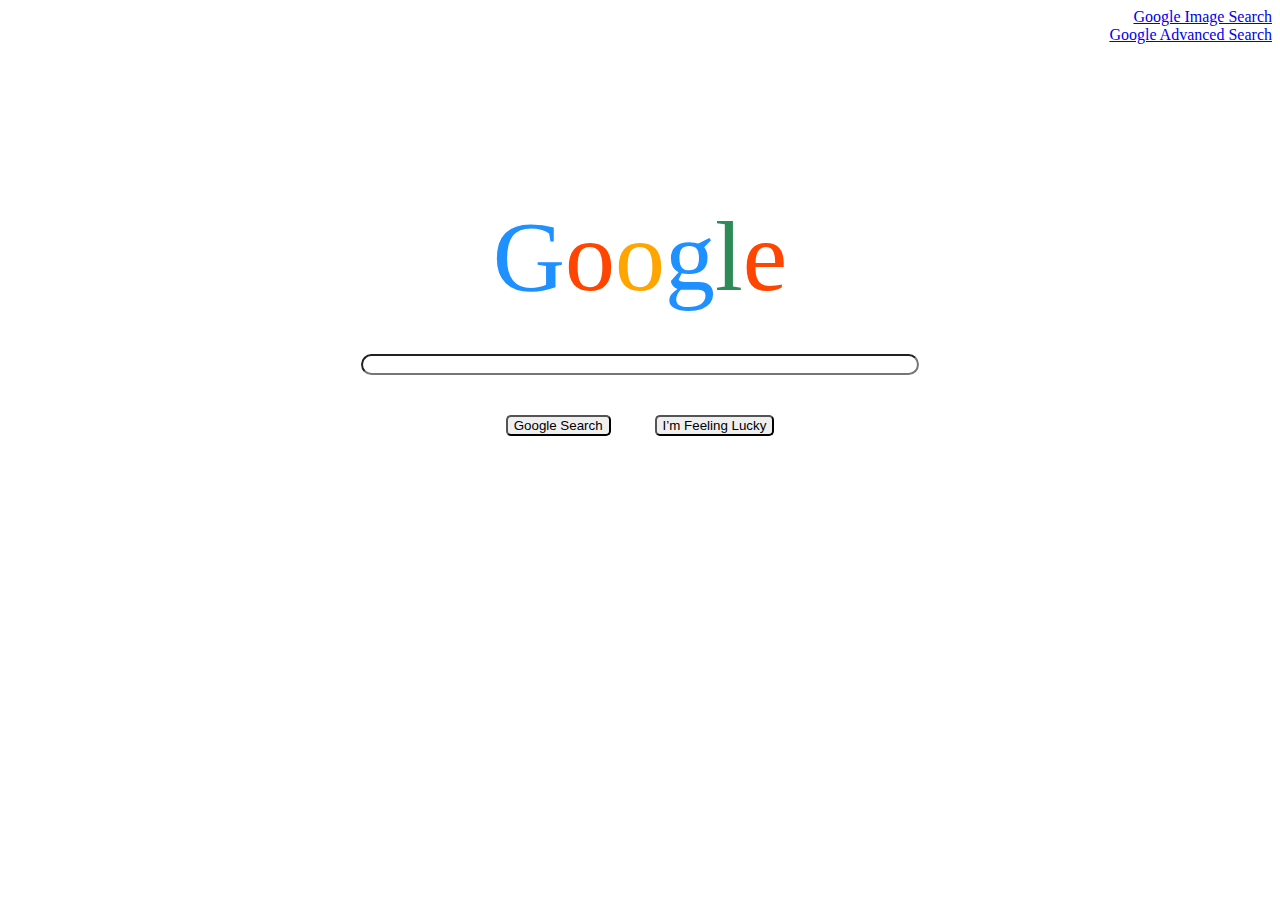
<file: search/index.html>
<!DOCTYPE html>
<html lang="en">
    <head>
        <link href="search.css" rel="stylesheet">
        <title>Search</title>
    </head>
    <body>
        <div class="links">
            <a href="imagesearch.html">Google Image Search</a>
        </div>
        <div class="links">
            <a href="advanced.html">Google Advanced Search</a>
        </div>
        <div class="text1">
            <div style="color: dodgerblue;">G</div>
            <div style="color: orangered;">o</div>
            <div style="color: orange;">o</div>
            <div style="color: dodgerblue;">g</div>
            <div style="color: seagreen;">l</div>
            <div style="color: orangered;">e</div>
        </div>
        <form class="form" action="https://google.com/search">
            <div>
                <input class="label" type="text" name="q">
            </div>
            <div>
                <input class="button" type="submit" value="Google Search">
                <input class="button" type="submit" value="I’m Feeling Lucky" name="btnI">
            </div>
        </form>
    </body>
</html>
</file>
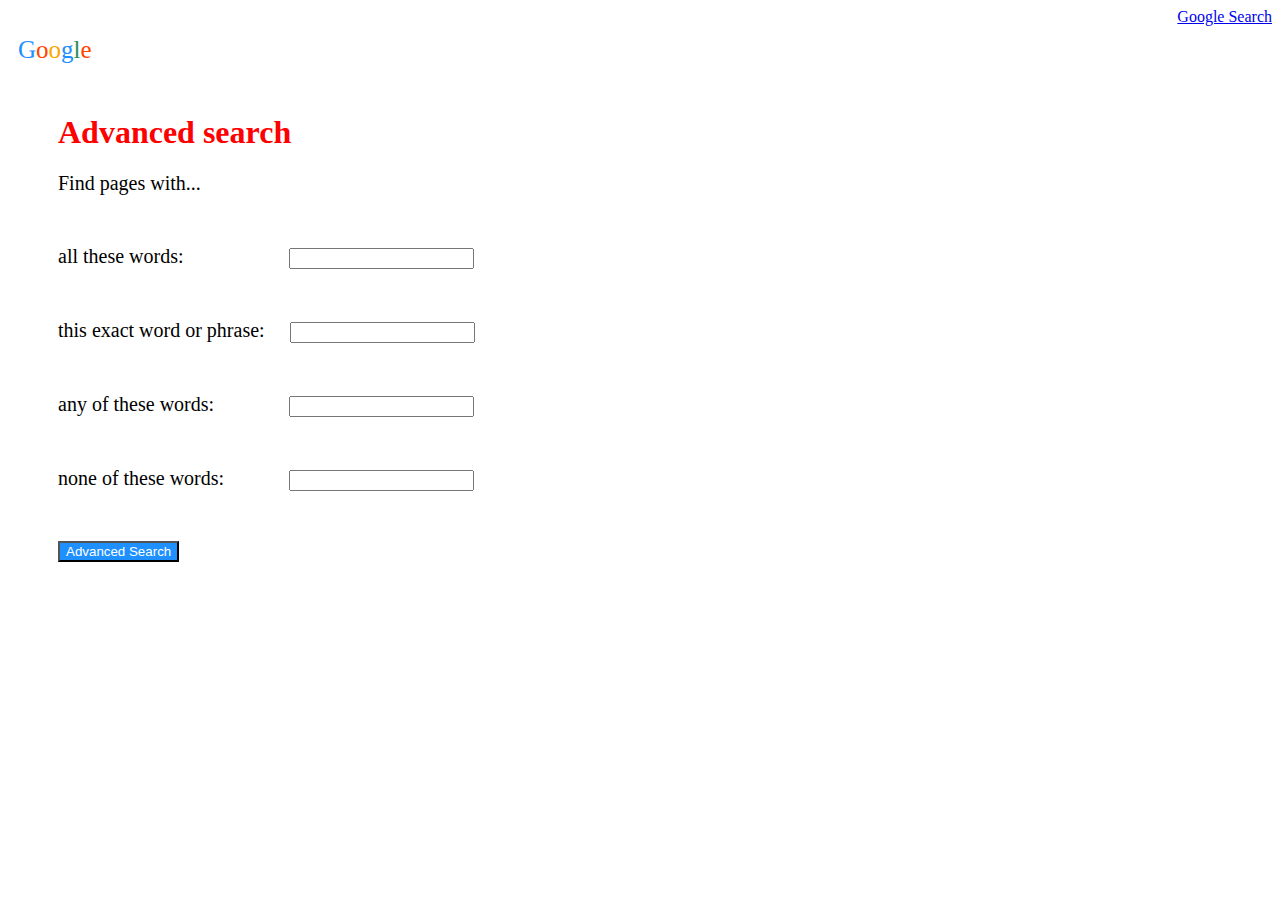
<file: search/advanced.html>
<!DOCTYPE html>
<html lang="en">
    <head>
        <link href="search.css" rel="stylesheet">
        <title>Search</title>
    </head>
    <body>
        <div class="links">
            <a href="index.html">Google Search</a>
        </div>
        <div class="text3">
            <div style="color: dodgerblue;">G</div>
            <div style="color: orangered;">o</div>
            <div style="color: orange;">o</div>
            <div style="color: dodgerblue;">g</div>
            <div style="color: seagreen;">l</div>
            <div style="color: orangered;">e</div>
        </div>
        <div style="margin: 50px;">
            <h1 style="color: red;">Advanced search</h1>
        <div style="font-size: 20px; margin-bottom: 50px;">
            Find pages with...
        </div>
        <form class="search" action="https://google.com/search">
            <div style="font-size: 20px; margin-bottom: 50px;">
                all these words:        <input style="margin-left: 100px;" type="text" name="as_q">
            </div>

            <div style="font-size: 20px; margin-bottom: 50px;">
                this exact word or phrase:      <input style="margin-left: 20px;" type="text" name="as_epq">
            </div>

            <div style="font-size: 20px; margin-bottom: 50px;">
                any of these words:     <input style="margin-left: 70px;" type="text" name="as_oq">
            </div>
            
            <div style="font-size: 20px; margin-bottom: 50px;">
                none of these words:        <input style="margin-left: 60px;" type="text" name="as_eq">
            </div>
            
            <input class="Abutton" type="submit" value="Advanced Search">
        </form>
        </div>
        
    </body>
</html>
</file>
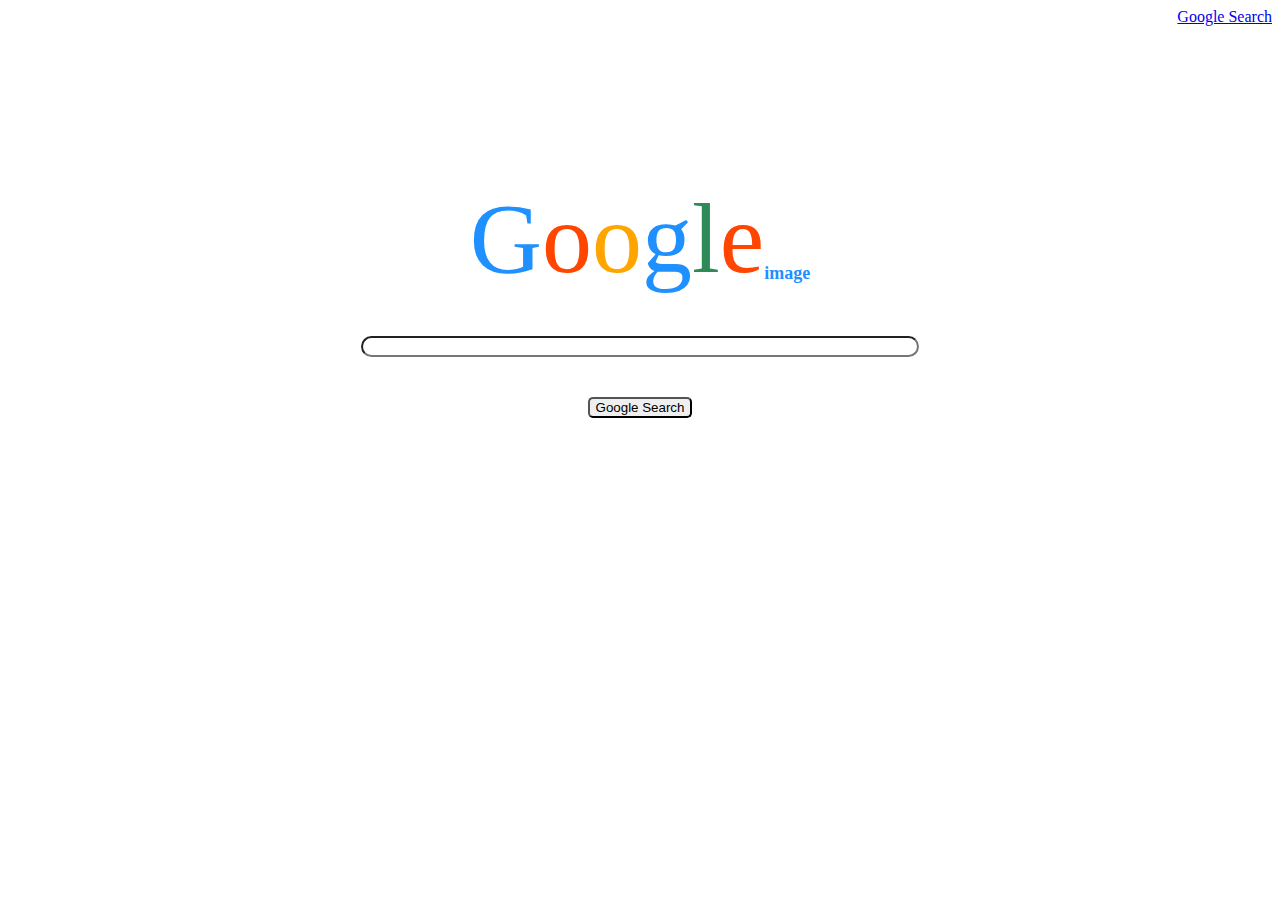
<file: search/imagesearch.html>
<!DOCTYPE html>
<html lang="en">
    <head>
        <link href="search.css" rel="stylesheet">
        <title>Search</title>
    </head>
    <body>
        <div class="links">
            <a href="index.html">Google Search</a>
        </div>
        <div class="text1">
            <div style="color: dodgerblue;">G</div>
            <div style="color: orangered;">o</div>
            <div style="color: orange;">o</div>
            <div style="color: dodgerblue;">g</div>
            <div style="color: seagreen;">l</div>
            <div style="color: orangered;">e</div>
            <h1 class="text2">image</h1>
        </div>
        <form class="form" action="https://google.com/search">
            <div>
                <input class="label" type="text" name="q">
                <input type="hidden" name="tbm" value="isch">
            </div>
            <div>
                <input class="button" type="submit" value="Google Search">
            </div>
        </form>
    </body>
</html>
</file>
<file: search/search.css>
.text1{
    display: flex;
    height: 250px;
    font-size: 100px;
    justify-content: center;
    align-items: flex-end;
    margin: 20px;
}
.text2{
    color: dodgerblue; 
    font-size: large;
}
.text3{
    display: flex;
    font-size: 25px;
    margin: 10px;
}
.form{
    text-align: center;
}
.label{
    width: 550px;  
    border-radius: 50px;
    margin: 20px;
}
.links{
    text-align-last: right;
}
.button{
    margin: 20px;
    border-radius: 5px;
}
.Abutton{
    color: white;
    background-color: dodgerblue;
}
</file>
